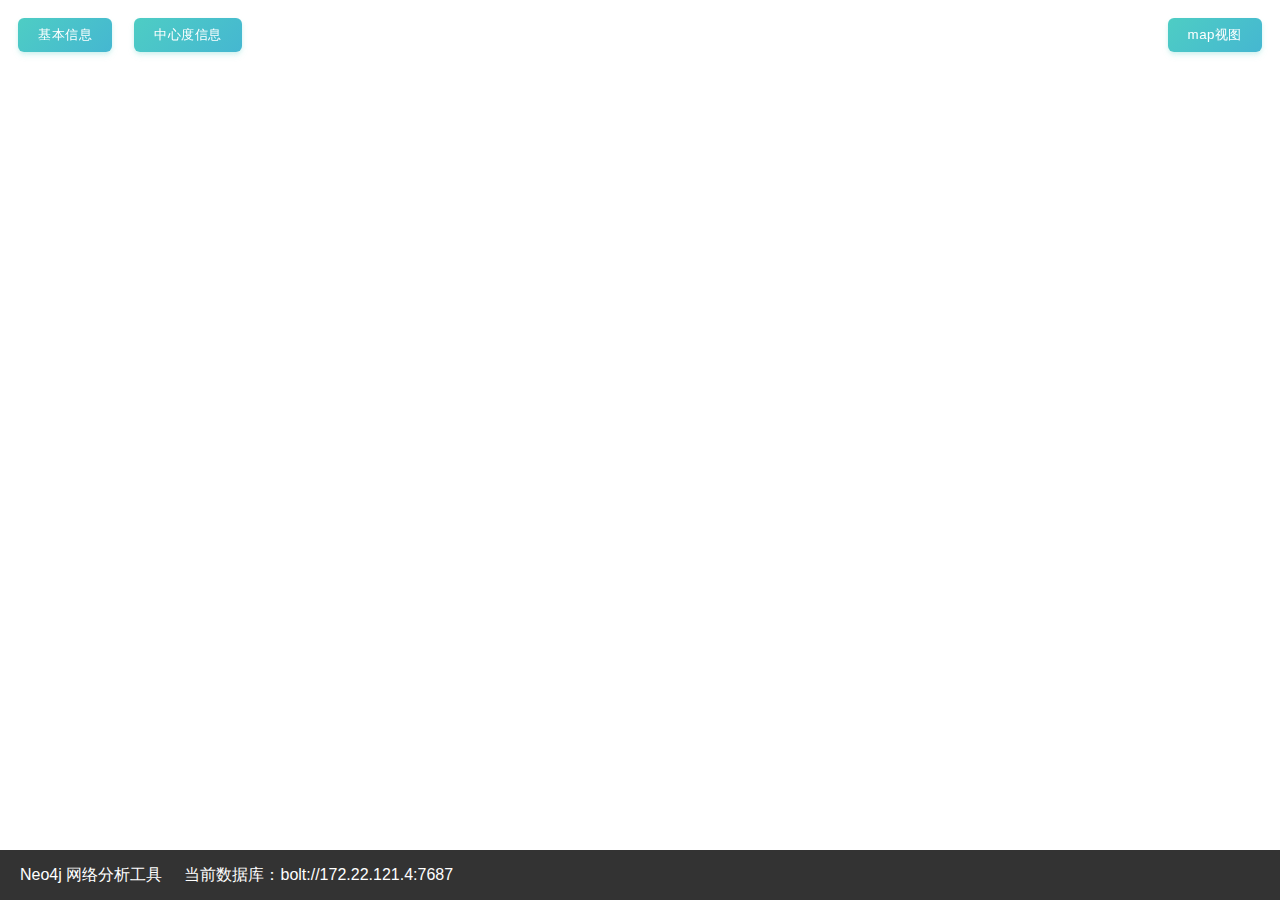
<file: index.html>
<head>
    <title>Neo4j 节点浏览器</title>
    <script src="./js/neovis.js"></script>
    <script src="./js/neo4j-web.js"></script>
    <script src="./js/function.js"></script>
    <script src="./js/CenteralQuery.js"></script>
    <script src="./js/console.js"></script>
    <link rel="stylesheet" type="text/css" href="./css/base.css">
    <style>
        #sidebar,#sidebar2,#sidebar3 {
            position: fixed;
            left: 0;
            top: 0;
            bottom: 40px;
            width: 300px;
            background-color: #f4f4f4;
            overflow-y: auto;
            transition: transform 0.3s ease;
            transform: translateX(-100%);
        }
        #sidebar2 {
            width: 40%;
            font-size: 10px;
        }
        #sidebar3 {
            left: auto;
            right: 0;
            height: 90%;
            transform: translateX(100%);
            border: 2px solid #4788ff; 
            overflow: hidden;
            resize: horizontal;
            max-width: 1200px;
        }
        #sidebar.show, #sidebar2.show, #sidebar3.show {
            transform: translateX(0);
        }
        #container {
            margin-left: 250px;
            transition: margin-left 0.3s ease;
        }
        #container.full-width {
            margin-left: 0;
        }
        #toggle-btn {
            position: fixed;
            left: 10px;
            top: 10px;
            z-index: 1000;
        }
        #toggle-btn2 {
            position: fixed;
            left: 126px;
            top: 10px;
            z-index: 1000;
        }
        #toggle-btn3 {
            position: fixed;
            right: 10px;
            top: 10px;
            z-index: 1000;
        }
        #CV {
            width: 1200px;
            height: 100vh;
            position: relative;
        }
        #sidebar-content {
            margin-top: 10px;
        }
        #centrality-info {
            margin: 10px !important;
        }
        .resize-handle {
            position: absolute;
            left: 0;
            top: 90%;
            height: 30px;
            width: 200px;
            background-color: #98e2ff;
            cursor: ew-resize;
        }

        .resize-handle:hover {
            background-color: #abc4ff;
        }

        .fullscreen-btn {
            position: absolute;
            left: 10px;
            top: 10px;
            padding: 5px 10px;
            background-color: #92ceff;
            color: white;
            border: none;
            border-radius: 4px;
            cursor: pointer;
            z-index: 1001;
        }

        .fullscreen-btn:hover {
            background-color: #2b6bff;
        }

        .sidebar-fullscreen {
            width: 100% !important;
            height: 100% !important;
            max-width: none !important;
            z-index: 1100;
        }
    </style>
</head>
<body onload="init()">
    <button id="toggle-btn" class="query-btn" onclick="toggleSidebar()">基本信息</button>
    <button id="toggle-btn2" class="query-btn" onclick="toggleSidebar2()">中心度信息</button>
    <button id="toggle-btn3" class="query-btn" onclick="toggleSidebar3()">map视图</button>
    <div id="container" class="full-width">
        <div id="CV"><div id="viz"></div></div>
    </div>
    <div id="sidebar">
        <br>
        <br>
        <h3>节点浏览器</h3>
        <div class="search-box">
            <input type="text" id="nodeQuery" placeholder="输入节点地址">
            <button class="query-btn" onclick="fetchNodeDetails()">搜索</button>
        </div>
        <div id="node-details" class="details-panel"></div>
        <div class="color-legend">
            <h4>节点度数图例</h4>
            <div class="legend-item">
                <div class="color-box" style="background-color: #D3F3FD"></div>
                <span>1-20</span>
            </div>
            <div class="legend-item">
                <div class="color-box" style="background-color: #99E4FA"></div>
                <span>21-40</span>
            </div>
            <div class="legend-item">
                <div class="color-box" style="background-color: #99C3FA"></div>
                <span>41-60</span>
            </div>
            <div class="legend-item">
                <div class="color-box" style="background-color: #FAA6E6"></div>
                <span>61-80</span>
            </div>
        </div>
        <button class="query-btn" onclick="runDegreeQuery()">查找最高度数节点</button><br>
        <div id="sidebar-content"></div>
    </div>


    <div id="sidebar2">
        <br>
        <br>
        <div class="centrality-info">
            <div id="centrality-info">
                <br><br><br>
            <h3>中心度计算</h3>
            <p>这里分别计算PageRank、度中心性、亲密中心性、介数中心性的前十名</p>
            <button class="query-btn" onclick="runCentralityQuery()">开始中心度计算</button>
            </div>
        </div>
        
    </div>

    <div id="sidebar3">
        <button class="fullscreen-btn" onclick="toggleFullscreen('sidebar3')">切换全屏</button>
        <div class="resize-handle" id="sidebar3-handle">按住拖拽视图大小</div>
        <br>
        <br>
        <iframe id="map" src="http://172.22.121.4:8080/map.html" style="width: 100%; height: 95vh; border: none;"></iframe>
    </div>

    <div id="footer">
        <span>Neo4j 网络分析工具&nbsp;&nbsp;&nbsp;&nbsp;  当前数据库：bolt://172.22.121.4:7687</span>
    </div>
    <script>
        function toggleSidebar() {
            var sidebar = document.getElementById('sidebar');
            var sidebar2 = document.getElementById('sidebar2');
            var container = document.getElementById('container');
            if (sidebar.classList.contains('show')) {
                sidebar.classList.remove('show');
                container.classList.add('full-width');
            } else {
                sidebar.classList.add('show');
                sidebar2.classList.remove('show');
                container.classList.remove('full-width');
            }
        }

        function toggleSidebar2() {
            var sidebar = document.getElementById('sidebar');
            var sidebar2 = document.getElementById('sidebar2');
            var container = document.getElementById('container');
            if (sidebar2.classList.contains('show')) {
                sidebar2.classList.remove('show');
                container.classList.add('full-width');
            } else {
                sidebar2.classList.add('show');
                sidebar.classList.remove('show');
                container.classList.remove('full-width');
            }
        }

        function toggleSidebar3() {
            var sidebar = document.getElementById('sidebar');
            var sidebar2 = document.getElementById('sidebar2');
            var sidebar3 = document.getElementById('sidebar3');
            if (sidebar3.classList.contains('show')) {
                sidebar3.classList.remove('show');
            } else {
                sidebar3.classList.add('show');
                
            }
        }

        // 添加拖拽功能
        const resizeHandle = document.getElementById('sidebar3-handle');
        const sidebar3 = document.getElementById('sidebar3');
        let isResizing = false;
        let startX, startWidth;

        resizeHandle.addEventListener('mousedown', (e) => {
            isResizing = true;
            startX = e.pageX;
            startWidth = parseInt(getComputedStyle(sidebar3).width, 10);
            document.addEventListener('mousemove', handleMouseMove);
            document.addEventListener('mouseup', stopResize);
        });

        function handleMouseMove(e) {
            if (!isResizing) return;
            
            const width = startWidth - (e.pageX - startX);
            if (width > 300 && width < window.innerWidth * 0.8) {
                sidebar3.style.width = `${width}px`;
            }
        }

        function stopResize() {
            isResizing = false;
            document.removeEventListener('mousemove', handleMouseMove);
            document.removeEventListener('mouseup', stopResize);
        }

        // 添加全屏切换功能
        function toggleFullscreen(sidebarId) {
            const sidebar = document.getElementById(sidebarId);
            const isFullscreen = sidebar.classList.toggle('sidebar-fullscreen');
            
            // 针对不同sidebar调整内容布局
            if (sidebarId === 'sidebar3' && document.getElementById('map')) {
                const iframe = document.getElementById('map');
                iframe.style.height = isFullscreen ? '100vh' : '95vh';
            }
            
            // 确保当前sidebar处于显示状态
            if (!sidebar.classList.contains('show')) {
                sidebar.classList.add('show');
            }
        }
    </script>
</body>
</html>
</file>
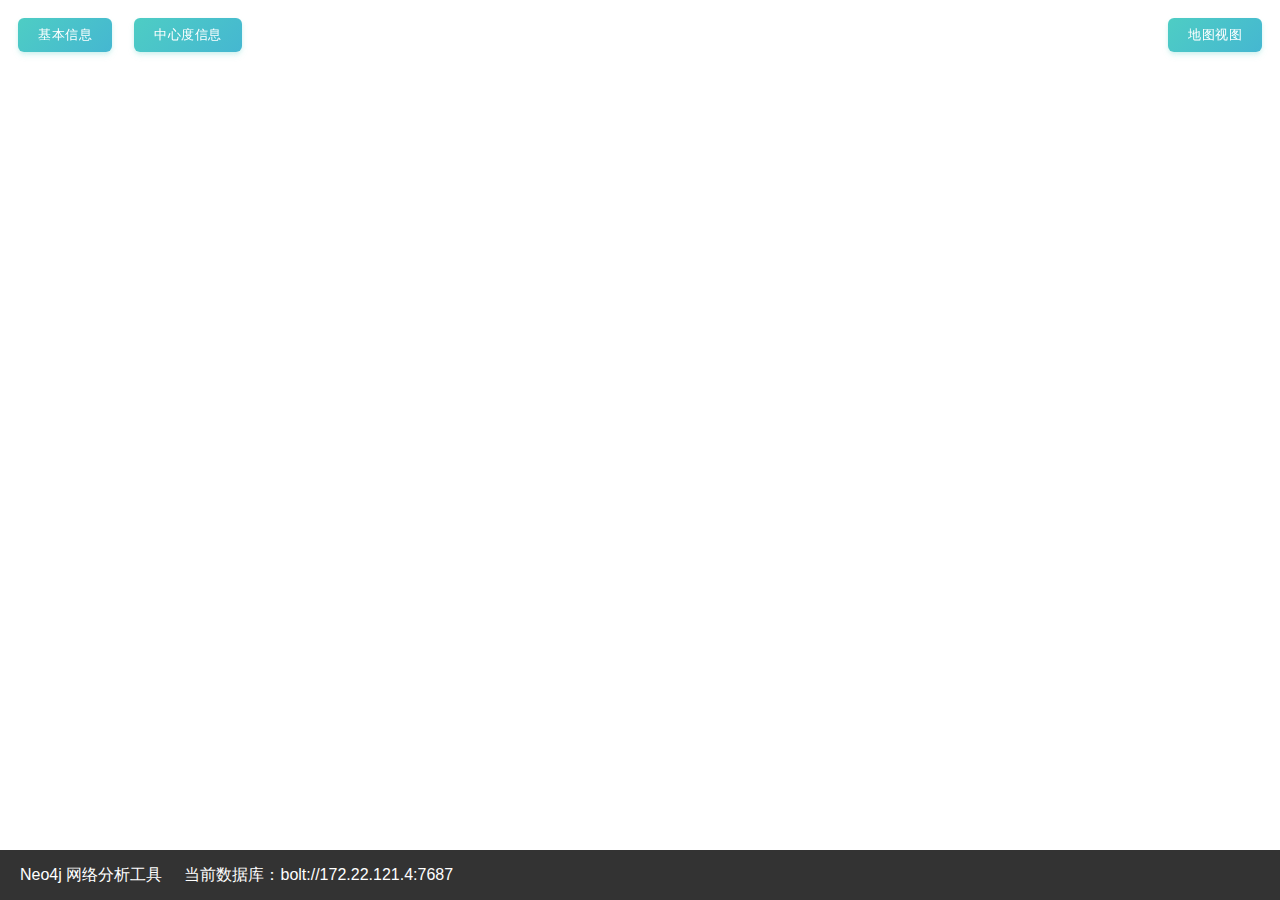
<file: test4-2025-3-15.html>
<head>
    <title>Neo4j 节点浏览器</title>
    <script src="./js/neovis.js"></script>
    <script src="./js/neo4j-web.js"></script>
    <script src="./js/function.js"></script>
    <script src="./js/CenteralQuery.js"></script>
    <script src="./js/console.js"></script>
    <link rel="stylesheet" type="text/css" href="./css/base.css">
    <style>
        #sidebar,#sidebar2,#sidebar3 {
            position: fixed;
            left: 0;
            top: 0;
            bottom: 40px;
            width: 300px;
            background-color: #f4f4f4;
            overflow-y: auto;
            transition: transform 0.3s ease;
            transform: translateX(-100%);
        }
        #sidebar2 {
            width: 40%;
            font-size: 10px;
        }
        #sidebar3 {
            left: auto;
            right: 0;
            height: 90%;
            transform: translateX(100%);
            border: 2px solid #4788ff; 
            overflow: hidden;
            resize: horizontal;
            max-width: 1200px;
        }
        #sidebar.show, #sidebar2.show, #sidebar3.show {
            transform: translateX(0);
        }
        #container {
            margin-left: 250px;
            transition: margin-left 0.3s ease;
        }
        #container.full-width {
            margin-left: 0;
        }
        #toggle-btn {
            position: fixed;
            left: 10px;
            top: 10px;
            z-index: 1000;
        }
        #toggle-btn2 {
            position: fixed;
            left: 126px;
            top: 10px;
            z-index: 1000;
        }
        #toggle-btn3 {
            position: fixed;
            right: 10px;
            top: 10px;
            z-index: 1000;
        }
        #CV {
            width: 1200px;
            height: 100vh;
            position: relative;
        }
        #sidebar-content {
            margin-top: 10px;
        }
        #centrality-info {
            margin: 10px !important;
        }
        .resize-handle {
            position: absolute;
            left: 0;
            top: 90%;
            height: 30px;
            width: 200px;
            background-color: #98e2ff;
            cursor: ew-resize;
        }

        .resize-handle:hover {
            background-color: #abc4ff;
        }
    </style>
</head>
<body onload="init()">
    <button id="toggle-btn" class="query-btn" onclick="toggleSidebar()">基本信息</button>
    <button id="toggle-btn2" class="query-btn" onclick="toggleSidebar2()">中心度信息</button>
    <button id="toggle-btn3" class="query-btn" onclick="toggleSidebar3()">地图视图</button>
    <div id="container" class="full-width">
        <div id="CV"><div id="viz"></div></div>
    </div>
    <div id="sidebar">
        <br>
        <br>
        <h3>节点浏览器</h3>
        <div class="search-box">
            <input type="text" id="nodeQuery" placeholder="输入节点地址">
            <button class="query-btn" onclick="fetchNodeDetails()">搜索</button>
        </div>
        <div id="node-details" class="details-panel"></div>
        <div class="color-legend">
            <h4>节点度数图例</h4>
            <div class="legend-item">
                <div class="color-box" style="background-color: #D3F3FD"></div>
                <span>1-20</span>
            </div>
            <div class="legend-item">
                <div class="color-box" style="background-color: #99E4FA"></div>
                <span>21-40</span>
            </div>
            <div class="legend-item">
                <div class="color-box" style="background-color: #99C3FA"></div>
                <span>41-60</span>
            </div>
            <div class="legend-item">
                <div class="color-box" style="background-color: #FAA6E6"></div>
                <span>61-80</span>
            </div>
        </div>
        <button class="query-btn" onclick="runDegreeQuery()">查找最高度数节点</button><br>
        <div id="sidebar-content"></div>
    </div>


    <div id="sidebar2">
        <br>
        <br>
        <div class="centrality-info">
            <div id="centrality-info">
                <br>
            <h3>中心度计算</h3>
            <p>这里分别计算PageRank、度中心性、亲密中心性、介数中心性的前十名</p>
            <button class="query-btn" onclick="runCentralityQuery()">开始中心度计算</button>
            </div>
        </div>
        
    </div>

    <div id="sidebar3">
        <div class="resize-handle" id="sidebar3-handle">按住拖拽视图大小</div>
        <br>
        <br>
        <iframe id="map" src="http://172.22.121.4:8080/map.html" style="width: 100%; height: 95vh; border: none;"></iframe>
    </div>

    <div id="footer">
        <span>Neo4j 网络分析工具&nbsp;&nbsp;&nbsp;&nbsp;  当前数据库：bolt://172.22.121.4:7687</span>
    </div>
    <script>
        function toggleSidebar() {
            var sidebar = document.getElementById('sidebar');
            var sidebar2 = document.getElementById('sidebar2');
            var container = document.getElementById('container');
            if (sidebar.classList.contains('show')) {
                sidebar.classList.remove('show');
                container.classList.add('full-width');
            } else {
                sidebar.classList.add('show');
                sidebar2.classList.remove('show');
                container.classList.remove('full-width');
            }
        }

        function toggleSidebar2() {
            var sidebar = document.getElementById('sidebar');
            var sidebar2 = document.getElementById('sidebar2');
            var container = document.getElementById('container');
            if (sidebar2.classList.contains('show')) {
                sidebar2.classList.remove('show');
                container.classList.add('full-width');
            } else {
                sidebar2.classList.add('show');
                sidebar.classList.remove('show');
                container.classList.remove('full-width');
            }
        }

        function toggleSidebar3() {
            var sidebar = document.getElementById('sidebar');
            var sidebar2 = document.getElementById('sidebar2');
            var sidebar3 = document.getElementById('sidebar3');
            if (sidebar3.classList.contains('show')) {
                sidebar3.classList.remove('show');
            } else {
                sidebar3.classList.add('show');
                
            }
        }

        // 添加拖拽功能
        const resizeHandle = document.getElementById('sidebar3-handle');
        const sidebar3 = document.getElementById('sidebar3');
        let isResizing = false;
        let startX, startWidth;

        resizeHandle.addEventListener('mousedown', (e) => {
            isResizing = true;
            startX = e.pageX;
            startWidth = parseInt(getComputedStyle(sidebar3).width, 10);
            document.addEventListener('mousemove', handleMouseMove);
            document.addEventListener('mouseup', stopResize);
        });

        function handleMouseMove(e) {
            if (!isResizing) return;
            
            const width = startWidth - (e.pageX - startX);
            if (width > 300 && width < window.innerWidth * 0.8) {
                sidebar3.style.width = `${width}px`;
            }
        }

        function stopResize() {
            isResizing = false;
            document.removeEventListener('mousemove', handleMouseMove);
            document.removeEventListener('mouseup', stopResize);
        }
    </script>
</body>
</html>
</file>
<file: css/base.css>
body {
    margin: 0;
    padding: 0;
    display: flex;
    flex-direction: column;
    height: 100vh;
    font-family: Arial, sans-serif;
}
#container {
    display: flex;
    flex: 1;
    overflow: hidden;
}
#viz {
    flex: 3;
    height: calc(100vh - 50px);
    width: 1200px !important; 
}
#sidebar {
    flex: 1;
    background: #f5f5f5;
    padding: 20px;
    overflow-y: auto;
    border-left: 1px solid #ddd;
}
#footer {
    height: 50px;
    background: #333;
    color: white;
    display: flex;
    align-items: center;
    padding: 0 20px;
    z-index: 3;
}
.info-item {
    margin-bottom: 15px;
    padding: 10px;
    background: white;
    border-radius: 4px;
    box-shadow: 0 2px 4px rgba(0,0,0,0.1);
    word-wrap: break-word;    /* 允许长单词换行 */
    word-break: break-all;    /* 更激进的断词策略 */
    white-space: pre-wrap;    /* 保留空白但允许换行 */
}
.query-btn {
  /* 基础样式 */
  position: relative;
  color: white;
  padding: 8px 20px;
  border: none;
  border-radius: 6px;
  cursor: pointer;
  margin: 8px;
  font-weight: 500;
  letter-spacing: 0.5px;
  transition: all 0.4s cubic-bezier(0.25, 0.8, 0.25, 1);

  /* 渐变背景 */
  background: linear-gradient(
    135deg,
    rgba(78, 205, 196, 1) 0%,
    rgba(69, 183, 209, 1) 100%
  );
  
  /* 立体阴影 */
  box-shadow: 
    0 2px 4px rgba(78, 205, 196, 0.2),
    0 4px 8px -2px rgba(78, 205, 196, 0.15);
  
  /* 伪元素光效 */
  &::after {
    content: '';
    position: absolute;
    top: 0;
    left: 0;
    right: 0;
    bottom: 0;
    border-radius: 6px;
    background: linear-gradient(
      45deg,
      rgba(255, 255, 255, 0.15) 0%,
      rgba(255, 255, 255, 0) 50%
    );
    opacity: 0;
    transition: opacity 0.3s ease;
  }
}

/* 悬停状态 */
.query-btn:hover {
  /* 动态效果增强 */
  transform: translateY(-1px);
  box-shadow: 
    0 4px 8px rgba(78, 205, 196, 0.25),
    0 8px 16px -4px rgba(78, 205, 196, 0.2);
  
  /* 光效激活 */
  &::after {
    opacity: 1;
  }

  /* 颜色微调 */
  background: linear-gradient(
    135deg,
    rgba(88, 225, 216, 1) 0%,
    rgba(79, 203, 229, 1) 100%
  );
}

/* 点击状态 */
.query-btn:active {
  transform: translateY(1px);
  box-shadow: 
    0 1px 2px rgba(78, 205, 196, 0.3),
    inset 0 2px 4px rgba(0, 0, 0, 0.1);
}

/* 禁用状态 */
.query-btn:disabled {
  opacity: 0.6;
  filter: saturate(0.6);
  cursor: not-allowed;
}

.search-box {
    margin-bottom: 20px;
    display: flex;
    gap: 7px;
}
.search-box input {
    flex: 1;
    padding: 8px;
    border: 1px solid #ddd;
    border-radius: 4px;
}
.node-table {
    width: 100%;
    border-collapse: collapse;
    margin-top: 3px;
}
.node-table th, .node-table td {
    padding: 8px;
    border: 1px solid #ddd;
    text-align: left;
    font-size: 0.9em;
}
.node-table th {
    background-color: #4ECDC4;
    color: white;
}
.pubkey {
    cursor: help;
    color: #666;
    font-family: monospace;
}
.details-panel {
    max-height: 400px;
    overflow-y: auto;
    margin-bottom: 20px;
    background: white;
    border-radius: 4px;
    box-shadow: 0 2px 4px rgba(0,0,0,0.05);
}




/* 颜色图例样式 */
.color-legend {
    margin: 17px 0;
    padding: 10px;
    background: #f8f9fa;
    border-radius: 8px;
    box-shadow: 0 2px 4px rgba(0,0,0,0.1);
}

.color-legend h4 {
    margin: 0 0 10px 0;
    color: #2c3e50;
    font-size: 0.9em;
}

.legend-item {
    display: flex;
    align-items: center;
    margin: 6px 0;
}

.color-box {
    width: 20px;
    height: 20px;
    border: 1px solid #ddd;
    border-radius: 4px;
    margin-right: 8px;
}

/* 移动端适配 */
@media (max-width: 768px) {
    .color-box {
        width: 18px;
        height: 18px;
    }
}

.centrality-results {
    margin-top: 0;
    padding: 15px;
    background: #f4f4f4;
    border-radius: 8px;
    box-shadow: 0 2px 4px rgba(0,0,0,0.05);
}

.centrality-results h4 {
    margin: 15px 0 10px 0;
    color: #2c3e50;
    border-bottom: 2px solid #4ECDC4;
    padding-bottom: 5px;
}

.centrality-results .node-table {
    margin-bottom: 20px;
    font-size: 0.9em;
}

.centrality-results .node-table td:first-child {
    font-weight: bold;
    color: #4ECDC4;
    width: 60px;
}

.centrality-results .node-table td:last-child {
    font-family: monospace;
}
</file>
